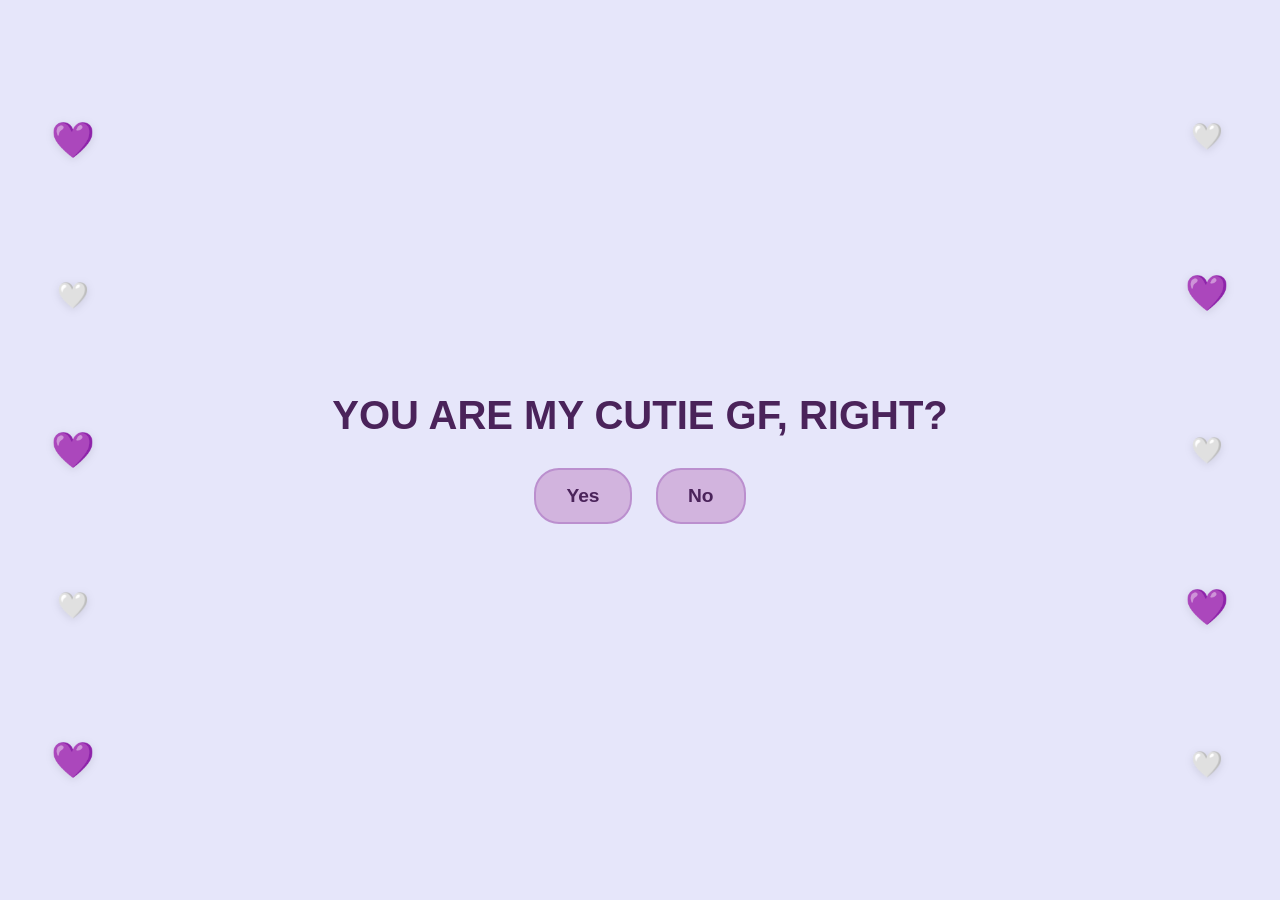
<file: index.html>
<!DOCTYPE html>
<html lang="en">
<head>
    <meta charset="UTF-8">
    <meta name="viewport" content="width=device-width, initial-scale=1.0">
    <title>Happy Anniversary Bebe</title>
    <link rel="stylesheet" href="style.css">
</head>
<body>

    <div id="side-decor" class="side-decorations">
        <div class="decor-left">
            <span>💜</span>
            <span>🤍</span>
            <span>💜</span>
            <span>🤍</span>
            <span>💜</span>
        </div>
        <div class="decor-right">
            <span>🤍</span>
            <span>💜</span>
            <span>🤍</span>
            <span>💜</span>
            <span>🤍</span>
        </div>
    </div>

    <div id="star-container"></div>

    <div id="screen1" class="screen active">
        <h1 id="q1-text">YOU ARE MY CUTIE GF, RIGHT?</h1>
        <div id="s1-buttons">
            <button class="btn" onclick="sayYes1()">Yes</button>
            <button class="btn" onclick="sayNo1()">No</button>
        </div>
        <button id="dig-in-btn" class="btn" style="display:none;" onclick="startFloating()">let's dig in bebe</button>
    </div>

    <div id="modal1" class="modal">
        <h2>hmmm i see, you sure?</h2>
        <button class="btn" onclick="closeModal1()">Yes</button>
        <button class="btn" onclick="closeModal1()">No</button>
        <p class="remark">YOUR ANSWER WILL BE SEND TO KHEMRA, SO CHOOSE WHATEVER YOU WANT</p>
    </div>

    <div id="screen2" class="screen"></div>

    <div id="screen3" class="screen">
        <div class="letter-container">
            <div id="letter-body"></div>
            <button id="end-letter-btn" class="btn" style="display:none;" onclick="startCountdown()">EHEHEHEHH CLICK IT</button>
        </div>
    </div>

    <div id="screen4" class="screen">
        <div id="counter">10</div>
        <div id="boom-container"></div>
    </div>

    <div id="screen5" class="screen">
        <h1 id="quiz-q"></h1>
        <div>
            <button class="btn" onclick="answerYes()">Yes</button>
            <button class="btn" onclick="answerNo()">No</button>
        </div>
        <p class="remark">choose whatever you want and the answer will send to Khemra</p>
    </div>

    <div id="modal-quiz" class="modal">
        <h2>Are you sure?</h2>
        <button class="btn" onclick="confirmNo()">Yes</button>
        <button class="btn" onclick="cancelNo()">No</button>
        <p class="remark">choose whatever you want and the answer will send to Khemra</p>
    </div>

    <div id="screen6" class="screen">
        <h1 id="final-msg"></h1>
        <h2 id="gf-name" class="lovely-text"></h2>
        <div id="analytics-box" class="analytics" style="display:none;">
            <h3>oh i see... You said no to:</h3>
            <ul id="no-list"></ul>
        </div>
    </div>

    <script src="script.js"></script>
</body>
</html>
</file>
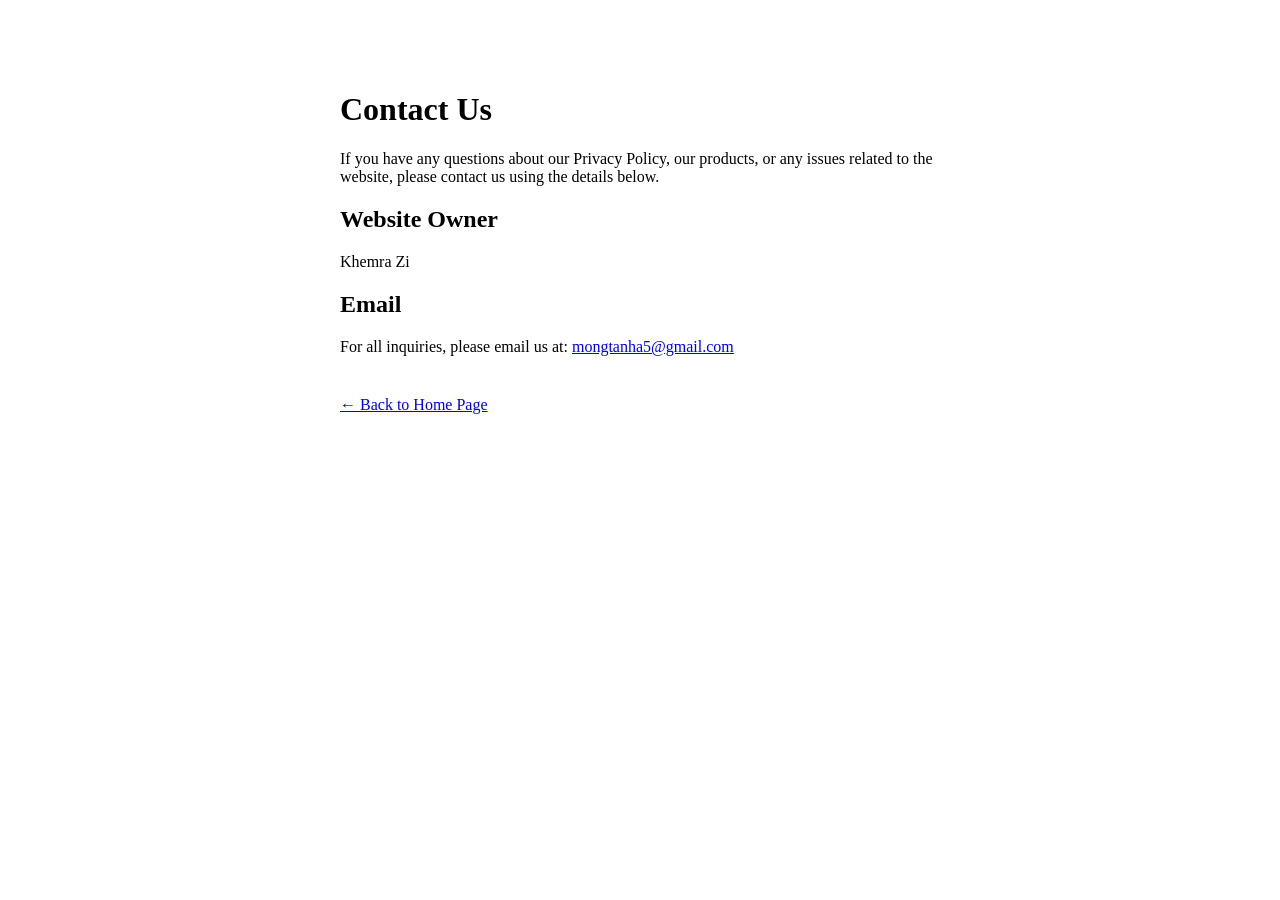
<file: contact.html>
<!DOCTYPE html>
<html lang="en">
<head>
    <meta charset="UTF-8">
    <meta name="viewport" content="width=device-width, initial-scale=1.0">
    <title>Contact Us - Khemra Zi</title>
    <link rel="icon" type="image/x-icon"
    href="./K.png" />
</head>
<body>
    <div style="max-width: 600px; margin: 50px auto; padding: 20px;">
        
        <h1>Contact Us</h1>
        
        <p>If you have any questions about our Privacy Policy, our products, or any issues related to the website, please contact us using the details below.</p>
        
        <h2>Website Owner</h2>
        <p>Khemra Zi</p>
        
        <h2>Email</h2>
        <p>For all inquiries, please email us at: <a href="mailto:your.email@example.com">mongtanha5@gmail.com</a></p>
        
        <p style="margin-top: 40px;"><a href="index.html">← Back to Home Page</a></p>
        
    </div>
     
</body>

</html>
</file>
<file: style.css>
/* Import a highly readable, classic romantic serif font for her name */
@import url('https://fonts.googleapis.com/css2?family=Playfair+Display:ital,wght@1,600;1,800&display=swap');

body {
    background-color: #E6E6FA; /* Light Purple */
    font-family: 'Comic Sans MS', 'Segoe UI', cursive, sans-serif;
    color: #4A235A;
    margin: 0;
    padding: 0;
    display: flex;
    justify-content: center;
    align-items: center;
    height: 100vh;
    overflow: hidden;
    text-align: center;
}

/* Side Heart Panels Design */
.side-decorations {
    position: fixed;
    top: 0;
    left: 0;
    width: 100vw;
    height: 100vh;
    pointer-events: none;
    z-index: 1;
}

.decor-left {
    position: absolute;
    left: 4%;
    top: 0;
    height: 100%;
    display: flex;
    flex-direction: column;
    justify-content: space-evenly;
}

.decor-right {
    position: absolute;
    right: 4%;
    top: 0;
    height: 100%;
    display: flex;
    flex-direction: column;
    justify-content: space-evenly;
}

.decor-left span, .decor-right span {
    font-size: 2.2rem;
    filter: drop-shadow(0px 2px 4px rgba(0,0,0,0.1));
    animation: heartbeatFloat 3.5s infinite ease-in-out;
}

.decor-left span:nth-child(even), .decor-right span:nth-child(odd) {
    animation-delay: 1.75s;
    font-size: 1.6rem;
}

@keyframes heartbeatFloat {
    0% { transform: translateY(0px) scale(1); }
    50% { transform: translateY(-15px) scale(1.15); }
    100% { transform: translateY(0px) scale(1); }
}

/* Falling Mini Stars Container */
#star-container {
    position: fixed;
    top: 0;
    left: 0;
    width: 100vw;
    height: 100vh;
    pointer-events: none;
    z-index: 2;
    overflow: hidden;
}

.star {
    position: absolute;
    color: #FFF;
    text-shadow: 0 0 5px rgba(255, 255, 255, 0.8);
    pointer-events: none;
    animation: fall linear forwards;
}

@keyframes fall {
    0% {
        transform: translateY(-20px) rotate(0deg);
        opacity: 0;
    }
    10% {
        opacity: 0.8;
    }
    90% {
        opacity: 0.8;
    }
    100% {
        transform: translateY(105vh) rotate(360deg);
        opacity: 0;
    }
}

.screen {
    display: none;
    flex-direction: column;
    justify-content: center;
    align-items: center;
    width: 90%;
    max-width: 800px;
    z-index: 10;
}

.active {
    display: flex;
}

h1 {
    font-size: 2.5rem;
    margin-bottom: 20px;
}

.btn {
    background-color: #D2B4DE;
    border: 2px solid #BB8FCE;
    padding: 15px 30px;
    margin: 10px;
    border-radius: 25px;
    font-size: 1.2rem;
    font-weight: bold;
    color: #4A235A;
    cursor: pointer;
    transition: 0.3s;
}

.btn:hover {
    background-color: #BB8FCE;
    color: white;
}

/* Modal Styling */
.modal {
    display: none;
    position: fixed;
    top: 50%;
    left: 50%;
    transform: translate(-50%, -50%);
    background: #F4ECF7;
    padding: 30px;
    border: 3px solid #AF7AC5;
    border-radius: 15px;
    box-shadow: 0 0 20px rgba(0,0,0,0.3);
    z-index: 100;
}

.modal.active {
    display: block;
}

.remark {
    font-size: 0.9rem;
    color: #884EA0;
    margin-top: 15px;
    font-weight: bold;
}

/* Floating Ocean Waves Texts */
.floating-text {
    position: absolute;
    font-size: 1.5rem;
    font-weight: bold;
    color: #AF7AC5;
    opacity: 0.8;
    animation: wave 4s infinite ease-in-out;
}

@keyframes wave {
    0% { transform: translateY(0px) translateX(0px) rotate(0deg); }
    50% { transform: translateY(-30px) translateX(20px) rotate(10deg); }
    100% { transform: translateY(0px) translateX(0px) rotate(0deg); }
}

/* Letter Container */
.letter-container {
    height: 85vh;
    overflow-y: auto;
    padding: 20px;
    background: rgba(255, 255, 255, 0.3);
    border-radius: 15px;
}

.letter {
    font-size: 1.2rem;
    line-height: 1.8;
    text-align: justify;
    margin-bottom: 20px;
}

/* Countdown */
#counter {
    font-size: 10rem;
    font-weight: bold;
    color: #8E44AD;
}

/* Growing Boom Text Styling */
#boom-container {
    display: none;
    position: relative;
    width: 100vw;
    height: 100vh;
}

.boom-text-style {
    position: absolute;
    top: 50%;
    left: 50%;
    transform: translate(-50%, -50%) scale(0.1);
    font-size: 5rem;
    font-weight: bold;
    color: #8E44AD;
    white-space: nowrap;
    opacity: 0;
}

.animate-boom {
    animation: growAndBoom 2s forwards ease-in;
}

@keyframes growAndBoom {
    0% { transform: translate(-50%, -50%) scale(0.1); opacity: 1; }
    75% { transform: translate(-50%, -50%) scale(3); opacity: 1; }
    100% { transform: translate(-50%, -50%) scale(8); opacity: 0; }
}

/* New Super Readable Lovely Word Styling */
.lovely-text {
    font-family: 'Playfair Display', Georgia, serif;
    font-style: italic;
    font-weight: 800;
    font-size: 4.5rem;
    color: #6C3483;
    margin-top: 15px;
    letter-spacing: 2px;
    text-shadow: 2px 3px 6px rgba(108, 52, 131, 0.15);
}

/* Analytics Box */
.analytics {
    background: white;
    padding: 20px;
    border-radius: 10px;
    border: 2px solid #BB8FCE;
    margin-top: 20px;
    text-align: left;
}
.analytics li {
    margin-bottom: 10px;
    color: #C0392B;
}
</file>
